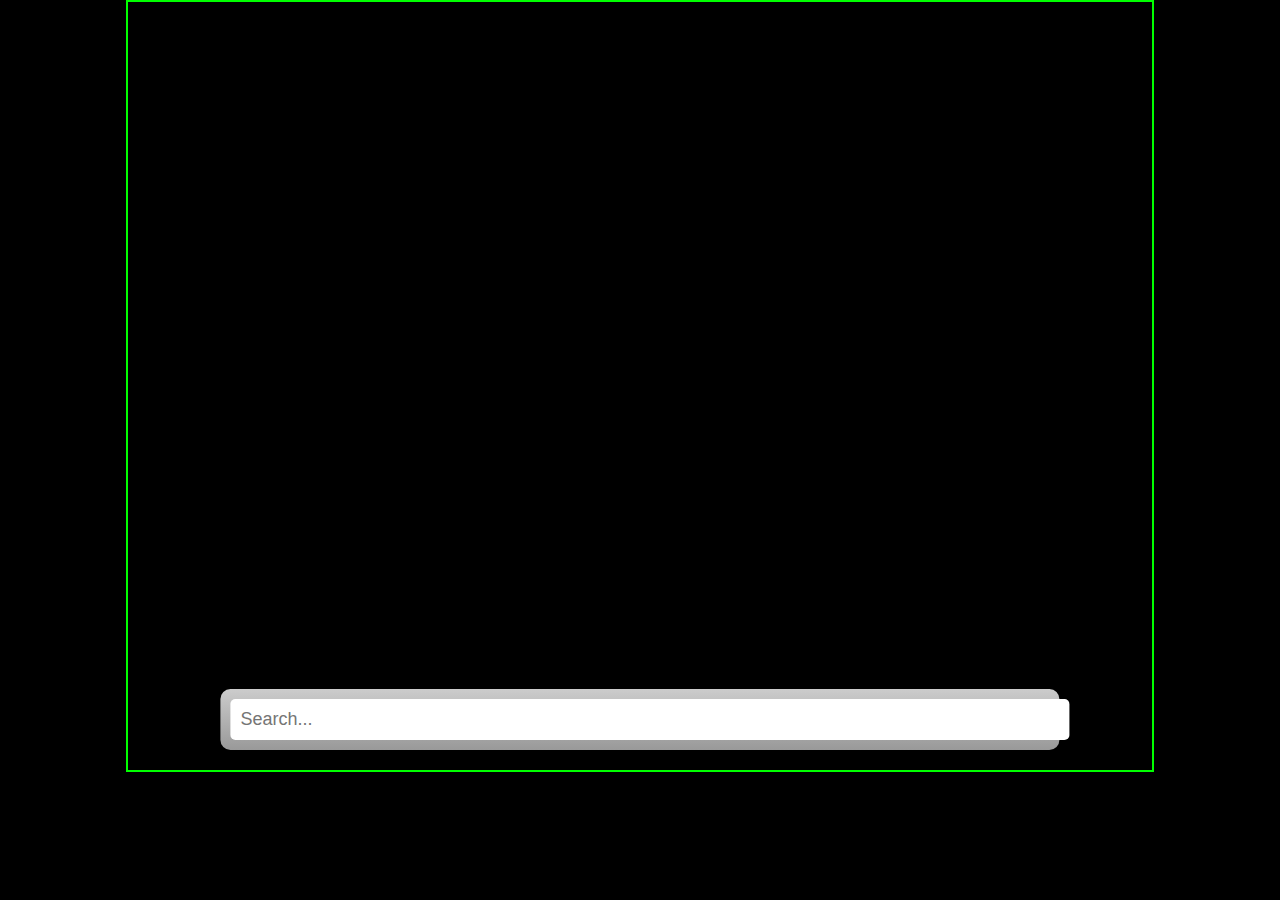
<file: index.html>
<!DOCTYPE html>
<html lang="en">
<head>
  <meta charset="UTF-8">
  <title>XP Media Center</title>
  <link rel="stylesheet" href="style.css">
</head>
<body>
  <div id="container">
    <div id="background"></div>

    <!-- Selection Box Example -->
    <div class="title-container">
  <div class="title">Albums</div>
  <div class="title">Videos</div>
  <div class="title">Internet</div>
  <div class="title">Images</div>
  <div class="title">Radio</div>
  <div class="title">Live TV</div>
  ...
</div>

    
    

    <!-- Bottom Search Bar -->
    <div id="searchbar">
      <input type="text" placeholder="Search..." />
    </div>

    <!-- Audio -->
    <audio id="selectSound" src="Assets/Regular (XP) theme/Sounds/Windows XP Media Center Edition 2002-2005 - Windows Vista Media Center Build 5231-5456 Click Sound.wav" preload="auto"></audio>
  </div>

  <script>
    // Example: Play sound on selection click
    document.querySelector('.selection-box').addEventListener('click', () => {
      document.getElementById('selectSound').play();
    });
  </script>
</body>
</html>
</file>
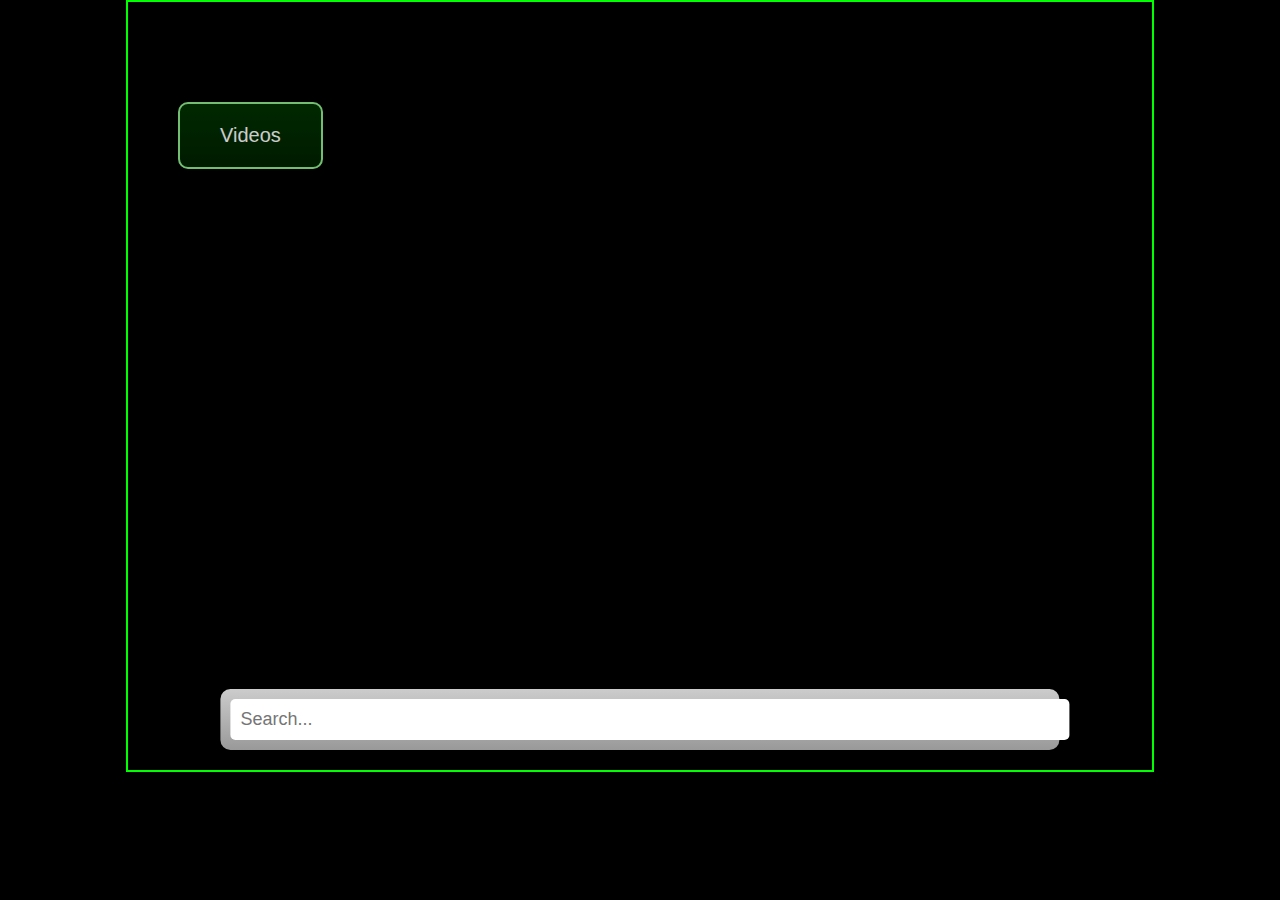
<file: Media Center OG/index.html>
<!DOCTYPE html>
<html lang="en">
<head>
  <meta charset="UTF-8">
  <title>XP Media Center</title>
  <link rel="stylesheet" href="style.css">
</head>
<body>
  <div id="container">
    <div id="background"></div>

    <!-- Selection Box Example -->
    <div class="selection-box">Videos</div>

    <!-- Bottom Search Bar -->
    <div id="searchbar">
      <input type="text" placeholder="Search..." />
    </div>

    <!-- Audio -->
    <audio id="selectSound" src="C:\Users\User\Desktop\Media Center HTML\Assets\Regular (XP) theme\Sounds\Windows XP Media Center Edition 2002-2005 - Windows Vista Media Center Build 5231-5456 Click Sound.wav" preload="auto"></audio>
  </div>

  <script>
    // Example: Play sound on selection click
    document.querySelector('.selection-box').addEventListener('click', () => {
      document.getElementById('selectSound').play();
    });
  </script>
</body>
</html>
</file>
<file: style.css>
body {
  margin: 0;
  background-color: black;
  font-family: Tahoma, Verdana, sans-serif;
  overflow: hidden;
}

#container {
  position: relative;
  width: 1024px;
  height: 768px;
  margin: 0 auto;
  border: 2px solid #0f0;
  overflow: hidden;
}

#background {
  position: absolute;
  width: 100%;
  height: 100%;
  background: url('c:\Users\User\Pictures\Frutiger Aero Images\windows_xp_46.png') center/cover no-repeat;
  z-index: 0;
  opacity: 1;
}

.selection-box {
  position: absolute;
  top: 100px;
  left: 50px;
  padding: 20px 40px;
  background: linear-gradient(to bottom, #003300, #002200);
  border: 2px solid lightgreen;
  border-radius: 10px;
  color: white;
  opacity: 0.8;
  z-index: 2;
  cursor: pointer;
  font-size: 20px;
  transition: transform 0.2s;
}

.selection-box:hover {
  transform: scale(1.05);
}

#searchbar {
  position: absolute;
  bottom: 20px;
  left: 50%;
  transform: translateX(-50%);
  width: 80%;
  background: linear-gradient(to bottom, #cccccc, #999999);
  border-radius: 10px;
  padding: 10px;
  z-index: 2;
}

#searchbar input {
  width: 100%;
  padding: 10px;
  font-size: 18px;
  border: none;
  border-radius: 5px;
  background: white;
}
</file>
<file: Media Center OG/style.css>
body {
  margin: 0;
  background-color: black;
  font-family: Tahoma, Verdana, sans-serif;
  overflow: hidden;
}

#container {
  position: relative;
  width: 1024px;
  height: 768px;
  margin: 0 auto;
  border: 2px solid #0f0;
  overflow: hidden;
}

#background {
  position: absolute;
  width: 100%;
  height: 100%;
  background: url('c:\Users\User\Pictures\Frutiger Aero Images\windows_xp_46.png') center/cover no-repeat;
  z-index: 0;
  opacity: 1;
}

.selection-box {
  position: absolute;
  top: 100px;
  left: 50px;
  padding: 20px 40px;
  background: linear-gradient(to bottom, #003300, #002200);
  border: 2px solid lightgreen;
  border-radius: 10px;
  color: white;
  opacity: 0.8;
  z-index: 2;
  cursor: pointer;
  font-size: 20px;
  transition: transform 0.2s;
}

.selection-box:hover {
  transform: scale(1.05);
}

#searchbar {
  position: absolute;
  bottom: 20px;
  left: 50%;
  transform: translateX(-50%);
  width: 80%;
  background: linear-gradient(to bottom, #cccccc, #999999);
  border-radius: 10px;
  padding: 10px;
  z-index: 2;
}

#searchbar input {
  width: 100%;
  padding: 10px;
  font-size: 18px;
  border: none;
  border-radius: 5px;
  background: white;
}
</file>
